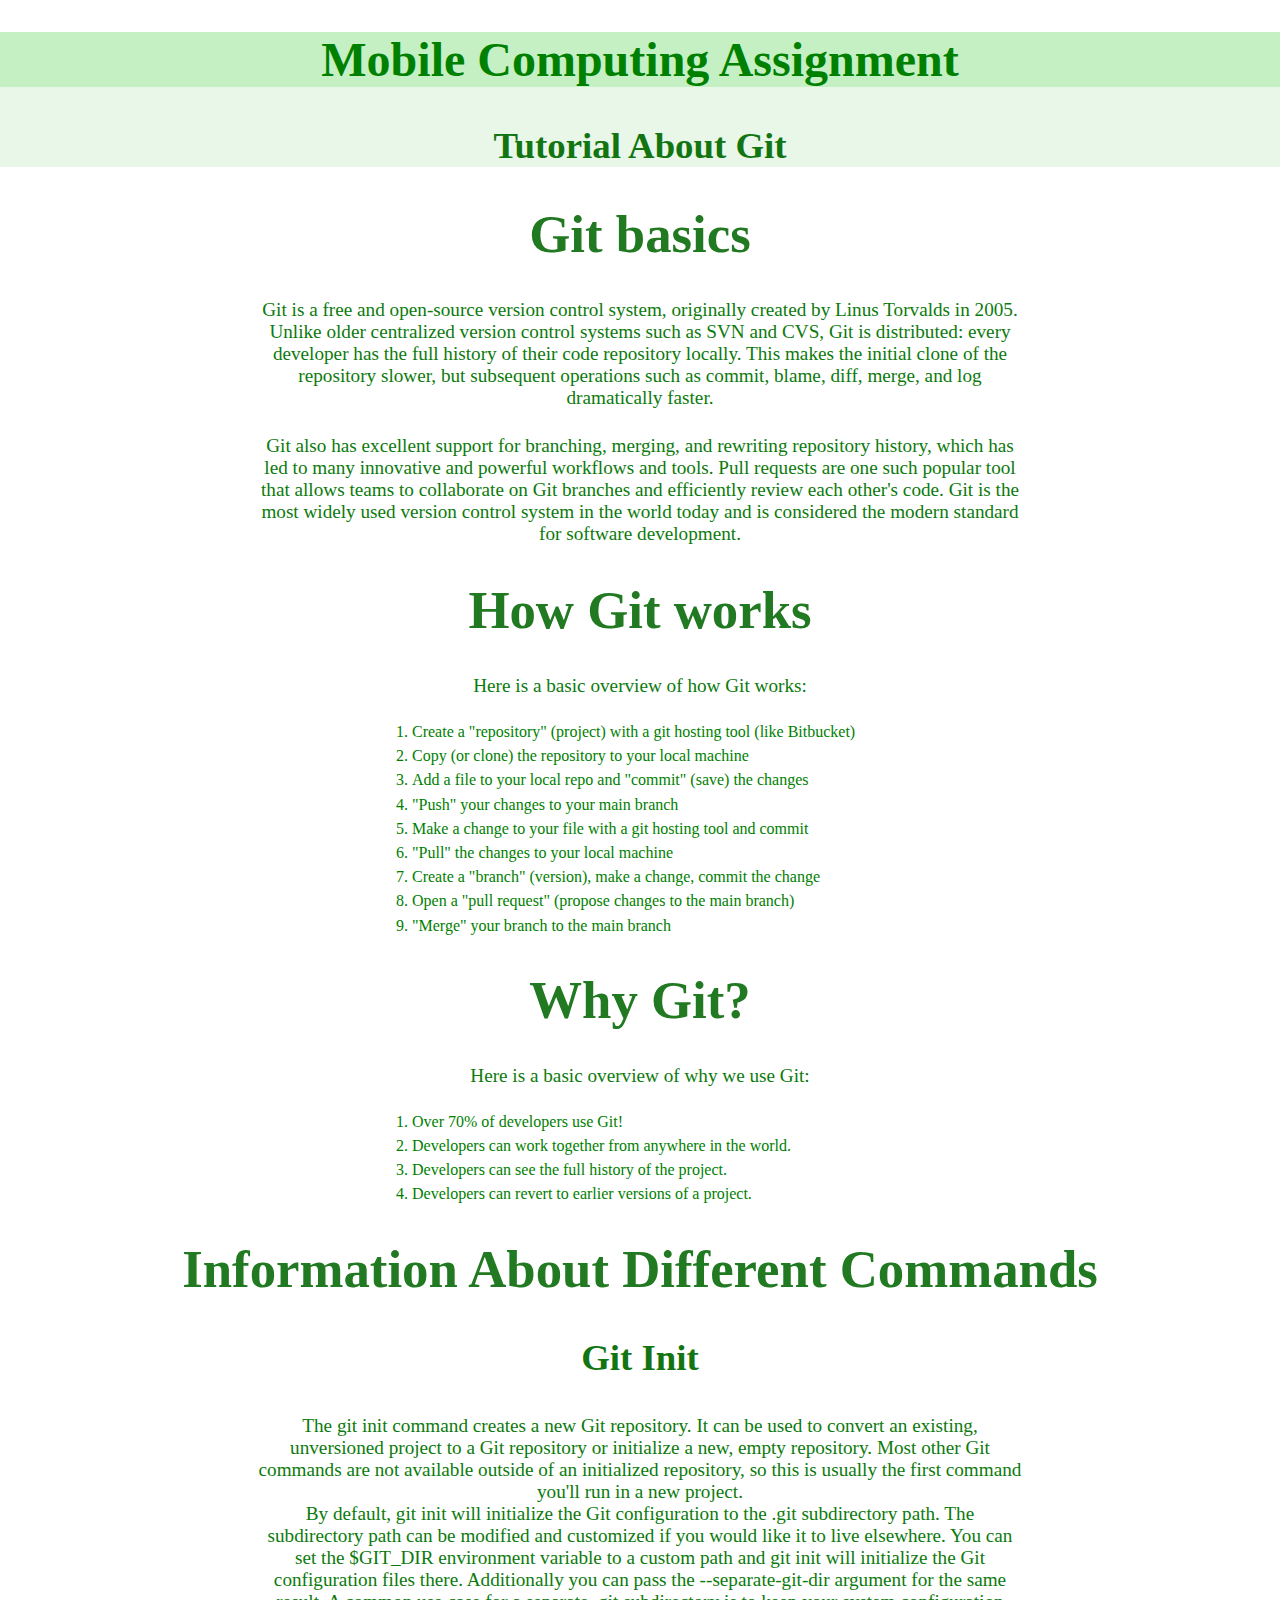
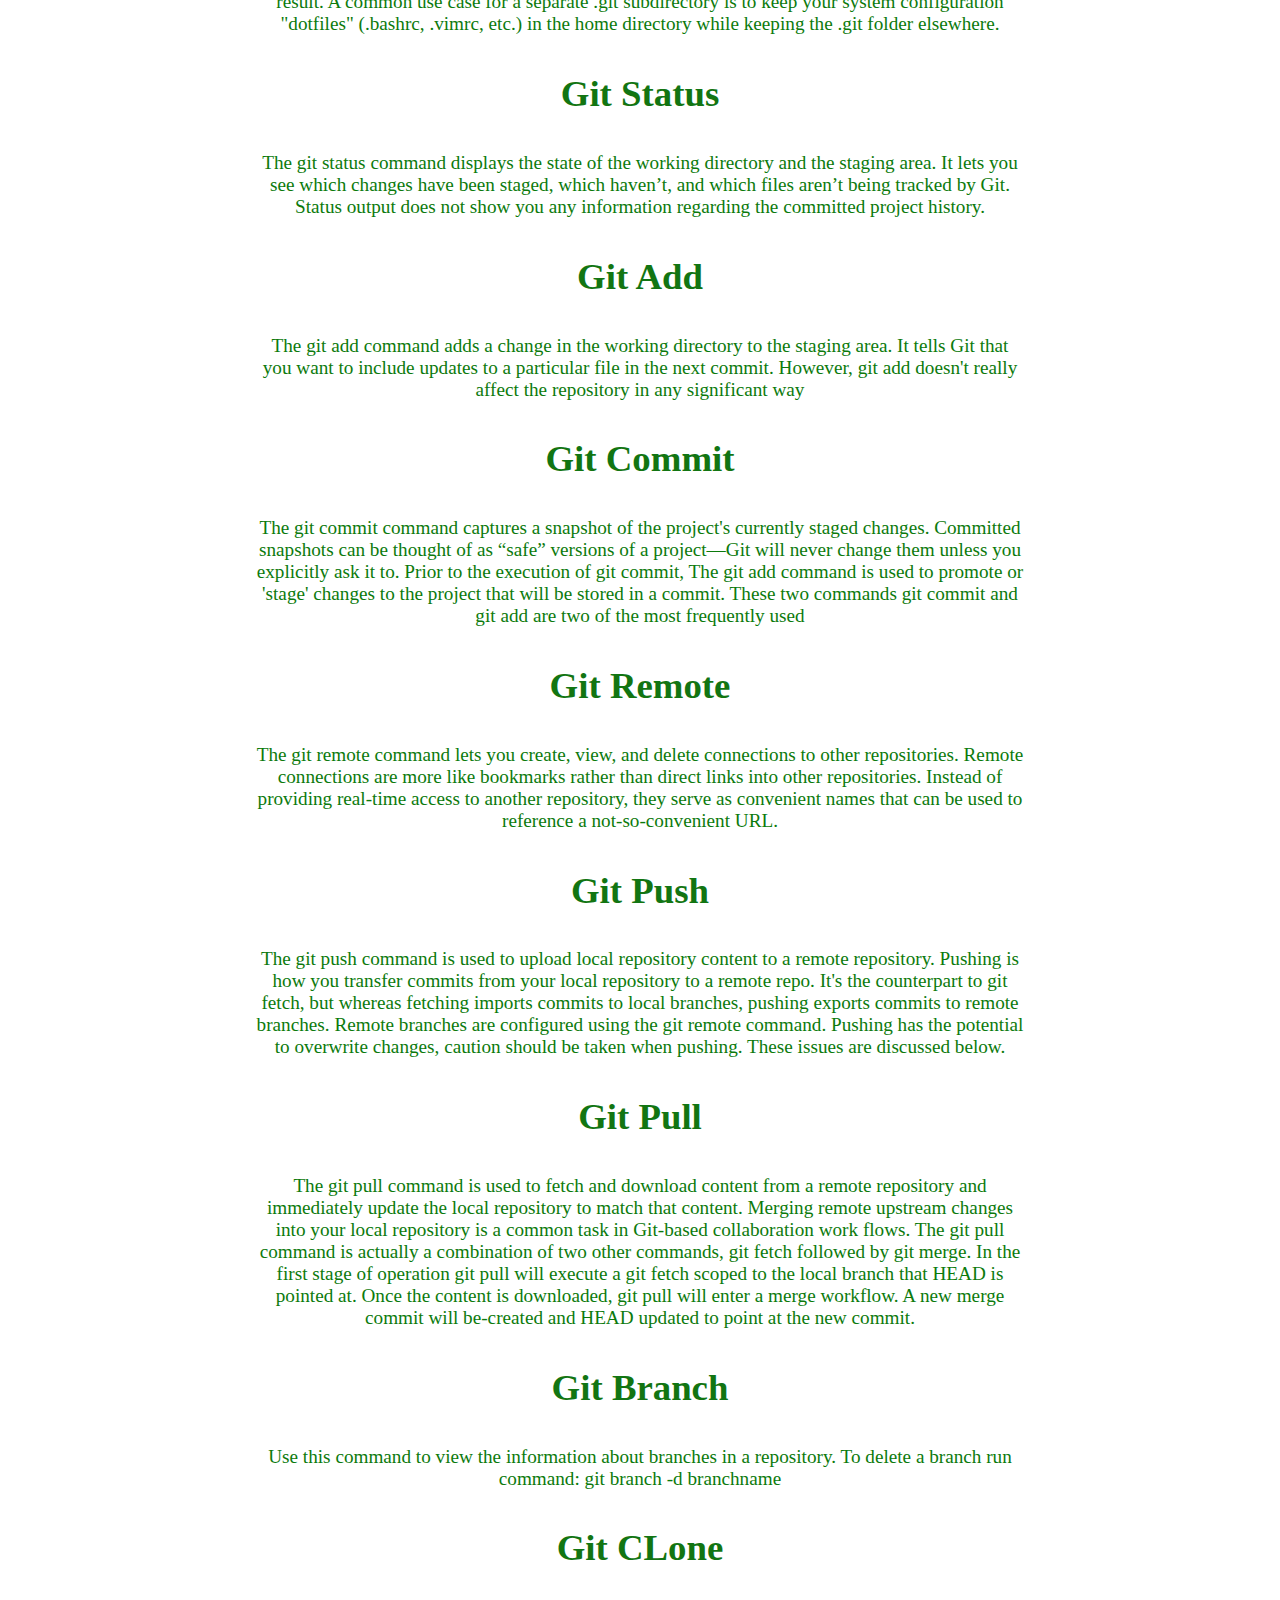
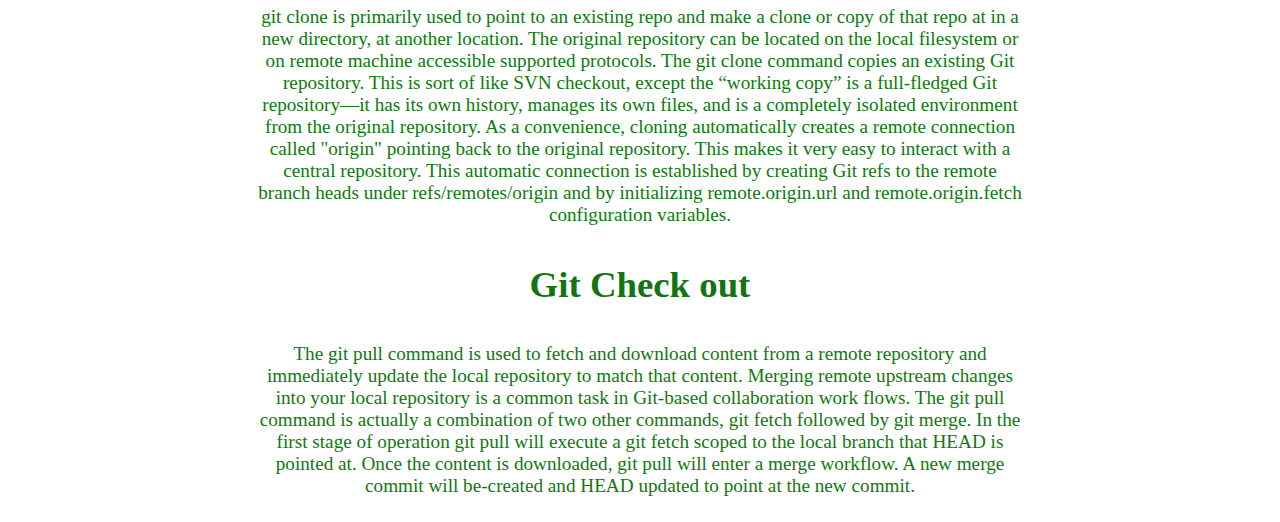
<file: index.html>
<!DOCTYPE html>
<html lang="en">

<head>
    <meta charset="UTF-8">
    <meta http-equiv="X-UA-Compatible" content="IE=edge">
    <meta name="viewport" content="width=device-width, initial-scale=1.0">
    <link rel="stylesheet" href="style.css">
    <title>Github practice</title>
</head>

<body>
    <div id="top">

        <h1 id="firstHeading">Mobile Computing Assignment</h1>
        <h3 class="secondHeading">Tutorial About Git </h3>
    </div>
    <h1 class="thirdHeading">Git basics</h1>
    <p>
        Git is a free and open-source version control system, originally created by Linus Torvalds in 2005. Unlike older
        centralized version control systems such as SVN and CVS, Git is distributed: every developer has the full
        history of their code repository locally. This makes the initial clone of the repository slower, but subsequent
        operations such as commit, blame, diff, merge, and log dramatically faster.
    </p>
    <p>

        Git also has excellent support for branching, merging, and rewriting repository history, which has led to many
        innovative and powerful workflows and tools. Pull requests are one such popular tool that allows teams to
        collaborate on Git branches and efficiently review each other's code. Git is the most widely used version
        control system in the world today and is considered the modern standard for software development.
    </p>
    <h1 class="thirdHeading">How Git works</h1>
    <p>Here is a basic overview of how Git works:</p>
    <ol>
        <li>Create a "repository" (project) with a git hosting tool (like Bitbucket)</li>
        <li>Copy (or clone) the repository to your local machine </li>
        <li>Add a file to your local repo and "commit" (save) the changes </li>
        <li>"Push" your changes to your main branch</li>
        <li>Make a change to your file with a git hosting tool and commit</li>
        <li>"Pull" the changes to your local machine</li>
        <li>Create a "branch" (version), make a change, commit the change</li>
        <li>Open a "pull request" (propose changes to the main branch)</li>
        <li>"Merge" your branch to the main branch </li>
    </ol>
    <h1 class="thirdHeading">Why Git?</h1>
    <p>Here is a basic overview of why we use Git:</p>
    <ol>
        <li>Over 70% of developers use Git!</li>
        <li>Developers can work together from anywhere in the world.</li>
        <li>Developers can see the full history of the project.</li>
        <li>Developers can revert to earlier versions of a project.</li>

    </ol>
    <h1 class="fourthHeading">
        Information About Different Commands
    </h1>
    <h3 class="secondHeading">Git Init</h3>
    <p>The git init command creates a new Git repository. It can be used to convert an existing, unversioned project to
        a Git repository or initialize a new, empty repository. Most other Git commands are not available outside of an
        initialized repository, so this is usually the first command you'll run in a new project.
        <br>
        By default, git init will initialize the Git configuration to the .git subdirectory path. The subdirectory path
        can be modified and customized if you would like it to live elsewhere. You can set the $GIT_DIR environment
        variable to a custom path and git init will initialize the Git configuration files there. Additionally you can
        pass the --separate-git-dir argument for the same result. A common use case for a separate .git subdirectory is
        to keep your system configuration "dotfiles" (.bashrc, .vimrc, etc.) in the home directory while keeping the
        .git folder elsewhere.
    </p>
    <h3 class="secondHeading">Git Status</h3>
    <p>
        The git status command displays the state of the working directory and the staging area. It lets you see which
        changes have been staged, which haven’t, and which files aren’t being tracked by Git. Status output does not
        show you any information regarding the committed project history.

    </p>
    <h3 class="secondHeading">Git Add</h3>
    <p>The git add command adds a change in the working directory to the staging area. It tells Git that you want to
        include updates to a particular file in the next commit. However, git add doesn't really affect the repository
        in any significant way
    </p>
    <h3 class="secondHeading">Git Commit</h3>
    <p>The git commit command captures a snapshot of the project's currently staged changes. Committed snapshots can be
        thought of as “safe” versions of a project—Git will never change them unless you explicitly ask it to. Prior to
        the execution of git commit, The git add command is used to promote or 'stage' changes to the project that will
        be stored in a commit. These two commands git commit and git add are two of the most frequently used
    </p>
    <h3 class="secondHeading">Git Remote</h3>
    <p>The git remote command lets you create, view, and delete connections to other repositories. Remote connections
        are more like bookmarks rather than direct links into other repositories. Instead of providing real-time access
        to another repository, they serve as convenient names that can be used to reference a not-so-convenient URL.


    </p>
    <h3 class="secondHeading">Git Push</h3>
    <p>The git push command is used to upload local repository content to a remote repository. Pushing is how you
        transfer commits from your local repository to a remote repo. It's the counterpart to git fetch, but whereas
        fetching imports commits to local branches, pushing exports commits to remote branches. Remote branches are
        configured using the git remote command. Pushing has the potential to overwrite changes, caution should be taken
        when pushing. These issues are discussed below.


    </p>
    <h3 class="secondHeading">Git Pull</h3>
    <p>The git pull command is used to fetch and download content from a remote repository and immediately update the
        local repository to match that content. Merging remote upstream changes into your local repository is a common
        task in Git-based collaboration work flows. The git pull command is actually a combination of two other
        commands, git fetch followed by git merge. In the first stage of operation git pull will execute a git fetch
        scoped to the local branch that HEAD is pointed at. Once the content is downloaded, git pull will enter a merge
        workflow. A new merge commit will be-created and HEAD updated to point at the new commit.


    </p>
    <h3 class="secondHeading">Git Branch</h3>
    <p>Use this command to view the information about branches in a repository.
        To delete a branch run command: git branch -d branchname
    </p>
    <h3 class="secondHeading">Git CLone</h3>
    <p>git clone is primarily used to point to an existing repo and make a clone or copy of that repo at in a new
        directory, at another location. The original repository can be located on the local filesystem or on remote
        machine accessible supported protocols. The git clone command copies an existing Git repository. This is sort of
        like SVN checkout, except the “working copy” is a full-fledged Git repository—it has its own history, manages
        its own files, and is a completely isolated environment from the original repository.

        As a convenience, cloning automatically creates a remote connection called "origin" pointing back to the
        original repository. This makes it very easy to interact with a central repository. This automatic connection is
        established by creating Git refs to the remote branch heads under refs/remotes/origin and by initializing
        remote.origin.url and remote.origin.fetch configuration variables.

    </p>
    <h3 class="secondHeading">Git Check out</h3>
    <p>The git pull command is used to fetch and download content from a remote repository and immediately update the
        local repository to match that content. Merging remote upstream changes into your local repository is a common
        task in Git-based collaboration work flows. The git pull command is actually a combination of two other
        commands, git fetch followed by git merge. In the first stage of operation git pull will execute a git fetch
        scoped to the local branch that HEAD is pointed at. Once the content is downloaded, git pull will enter a merge
        workflow. A new merge commit will be-created and HEAD updated to point at the new commit.


    </p>


</body>

</html>
</file>
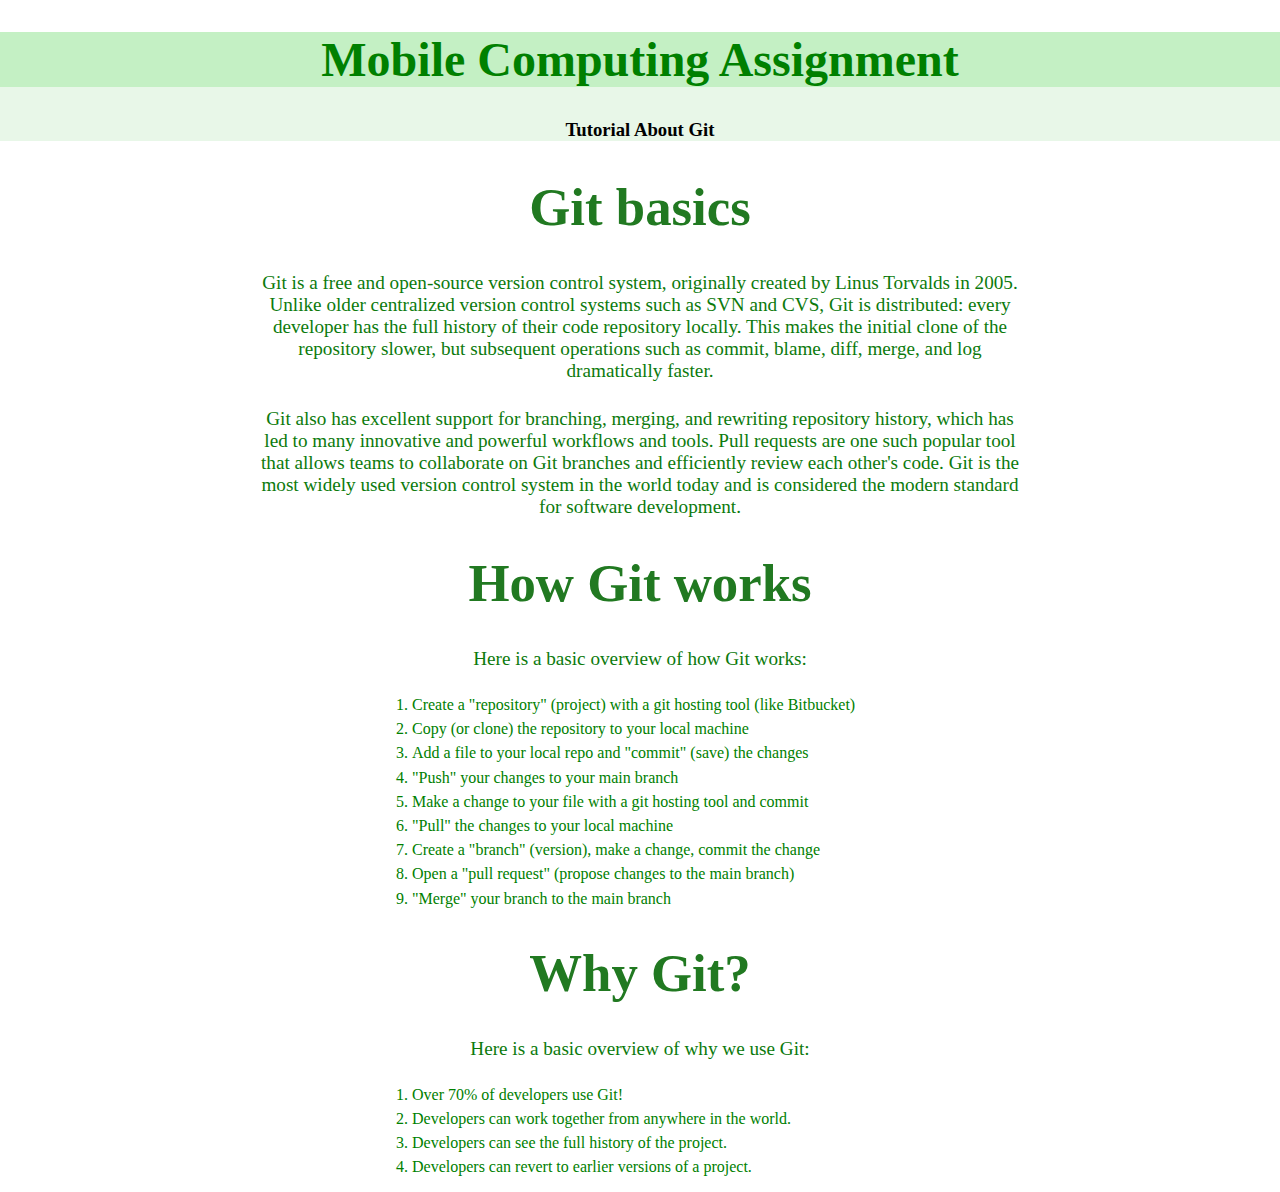
<file: index1.html>
<!DOCTYPE html>
<html lang="en">

<head>
    <meta charset="UTF-8">
    <meta http-equiv="X-UA-Compatible" content="IE=edge">
    <meta name="viewport" content="width=device-width, initial-scale=1.0">
    <link rel="stylesheet" href="style.css">
    <title>Github practice</title>
</head>

<body>
    <div id="top">

        <h1 id="firstHeading">Mobile Computing Assignment</h1>
        <h3 id="secondHeading">Tutorial About Git </h3>
    </div>
    <h1 class="thirdHeading">Git basics</h1>
    <p>
        Git is a free and open-source version control system, originally created by Linus Torvalds in 2005. Unlike older
        centralized version control systems such as SVN and CVS, Git is distributed: every developer has the full
        history of their code repository locally. This makes the initial clone of the repository slower, but subsequent
        operations such as commit, blame, diff, merge, and log dramatically faster.
    </p>
    <p>

        Git also has excellent support for branching, merging, and rewriting repository history, which has led to many
        innovative and powerful workflows and tools. Pull requests are one such popular tool that allows teams to
        collaborate on Git branches and efficiently review each other's code. Git is the most widely used version
        control system in the world today and is considered the modern standard for software development.
    </p>
    <h1 class="thirdHeading">How Git works</h1>
    <p>Here is a basic overview of how Git works:</p>
    <ol>
        <li>Create a "repository" (project) with a git hosting tool (like Bitbucket)</li>
        <li>Copy (or clone) the repository to your local machine </li>
        <li>Add a file to your local repo and "commit" (save) the changes </li>
        <li>"Push" your changes to your main branch</li>
        <li>Make a change to your file with a git hosting tool and commit</li>
        <li>"Pull" the changes to your local machine</li>
        <li>Create a "branch" (version), make a change, commit the change</li>
        <li>Open a "pull request" (propose changes to the main branch)</li>
        <li>"Merge" your branch to the main branch </li>
    </ol>
    <h1 class="thirdHeading">Why Git?</h1>
    <p>Here is a basic overview of why we use Git:</p>
    <ol>
        <li>Over 70% of developers use Git!</li>
        <li>Developers can work together from anywhere in the world.</li>
        <li>Developers can see the full history of the project.</li>
        <li>Developers can revert to earlier versions of a project.</li>

    </ol>


</body>

</html>
</file>
<file: style.css>
body {
  margin: 0%;
  padding: 0%;
  text-align: center;
  font-family: Georgia, "Times New Roman", Times, serif;
}
#top {
  margin: 0%;
  background-color: rgb(232, 247, 232);
}
#firstHeading {
  color: green;

  font-size: 300%;
  background-color: rgb(196, 240, 196);
}
.secondHeading {
  font-size: 230%;
  color: rgb(18, 117, 18);
}
.thirdHeading {
  color: rgb(33, 121, 33);
  font-size: 330%;
}
p {
  margin: 2% 20% 2% 20%;
  font-size: 120%;
  color: rgb(12, 122, 12);
}
ol li {
  text-align: left;
  margin: 0.5% 20% 0.5% 30%;
  color: green;
}
.fourthHeading {
  color: rgb(33, 121, 33);
  font-size: 330%;
}
</file>
